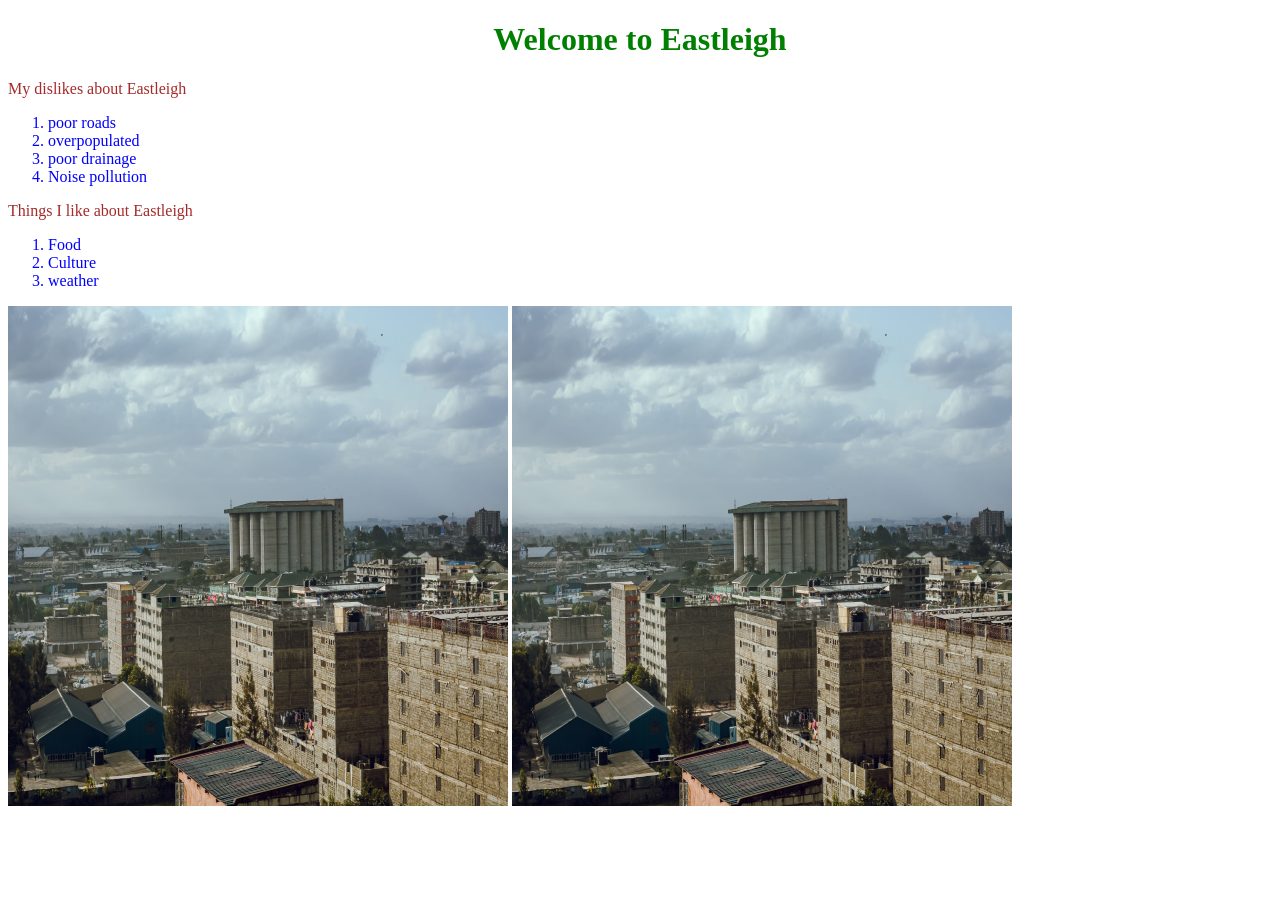
<file: Lesson 2/index.html>
<!DOCTYPE html>
<html>
<head>
  <title> Eastleigh</title>
  <style>
    h1{
      color: green;
      text-align: center;
    }

    img{
      width: 500px;
      height: 500px;
    }
  ol{
    color: blue;
  }
  p{
    color: brown;
  }

    

   </style> 
</head> 
 <body>
  <h1>Welcome to Eastleigh</h1>
  <p>My dislikes about Eastleigh</p>

  <ol>
   <li>poor roads</li>
   <li>overpopulated</li>
   <li>poor drainage</li>
   <li>Noise pollution</li>
  </ol>

  <p>Things I like about Eastleigh</p>
  <ol>
    <li>Food</li>
    <li>Culture</li>
    <li>weather</li>
  </ol>
  
  <img src="Eastleigh.jpg">
  <img src="Eastleigh.jpg">
 </body> 
  
    
    
    
    
      

  
    
</html>
</file>
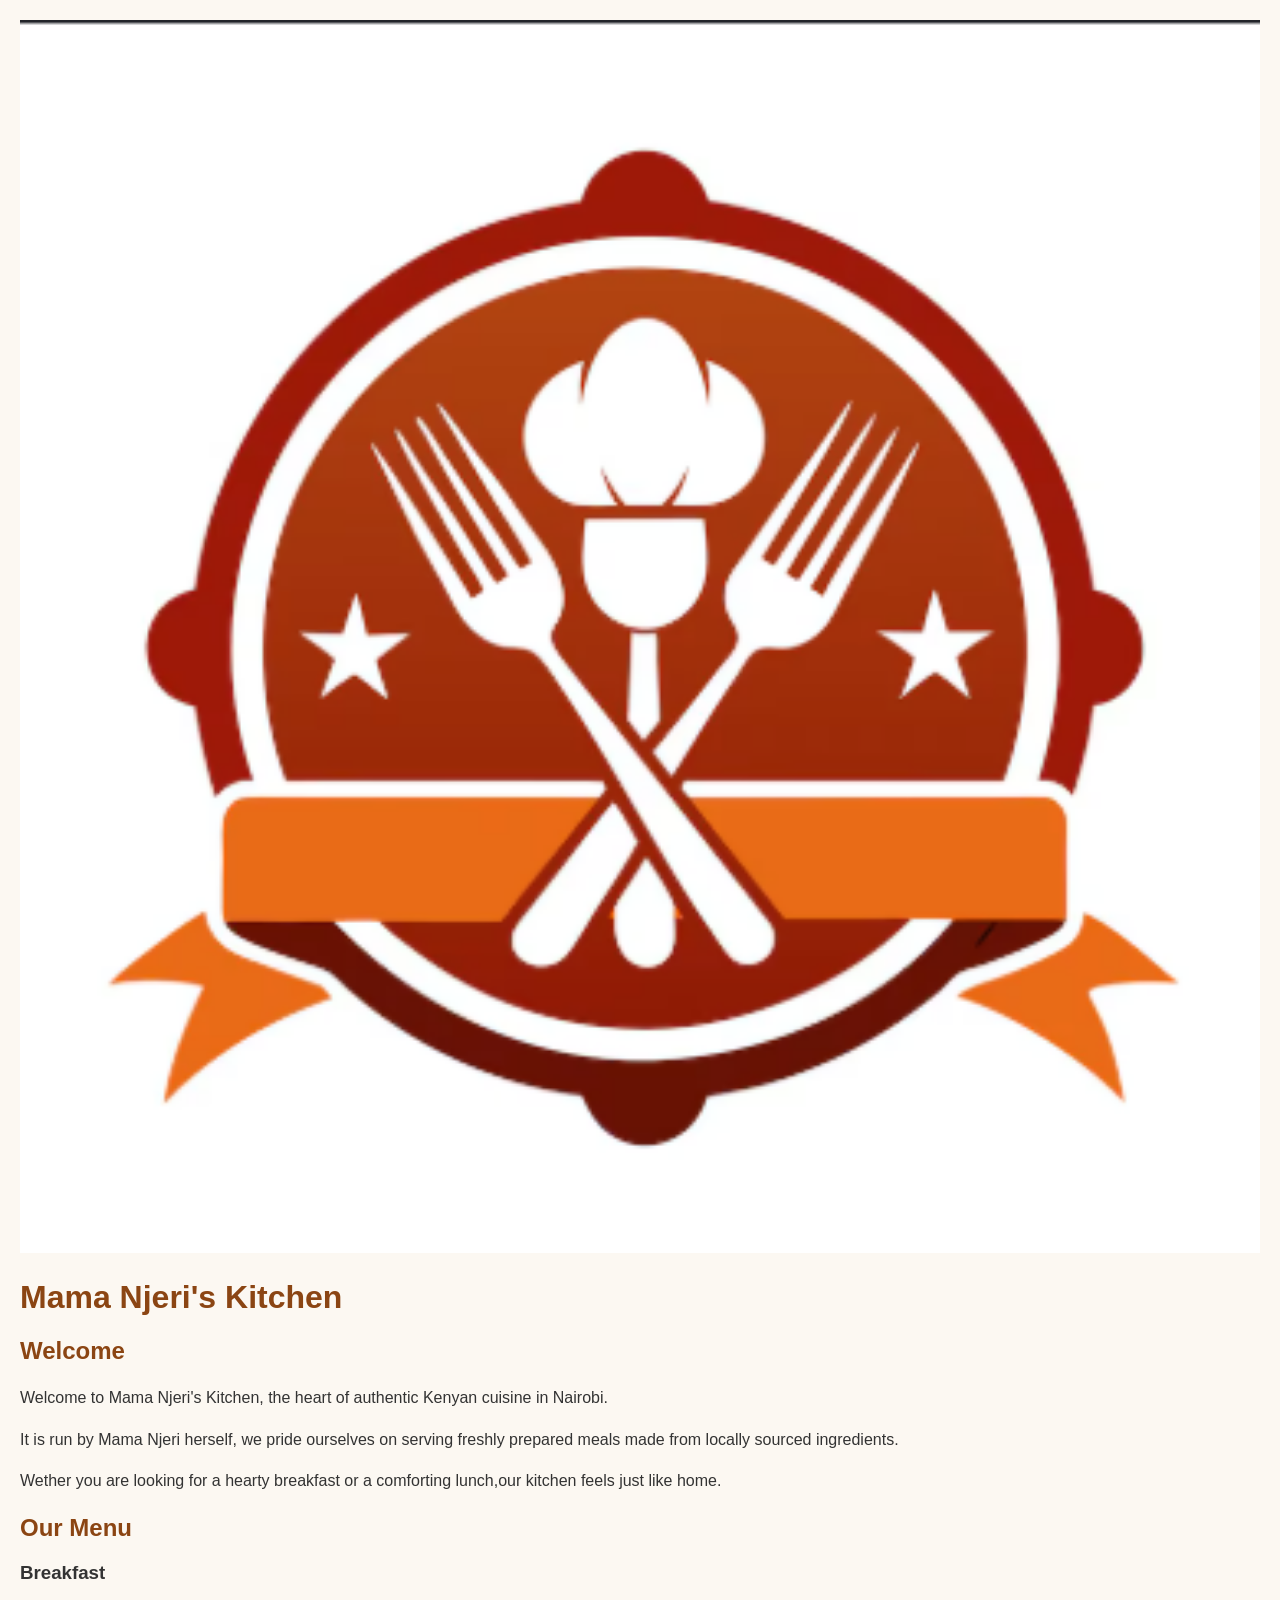
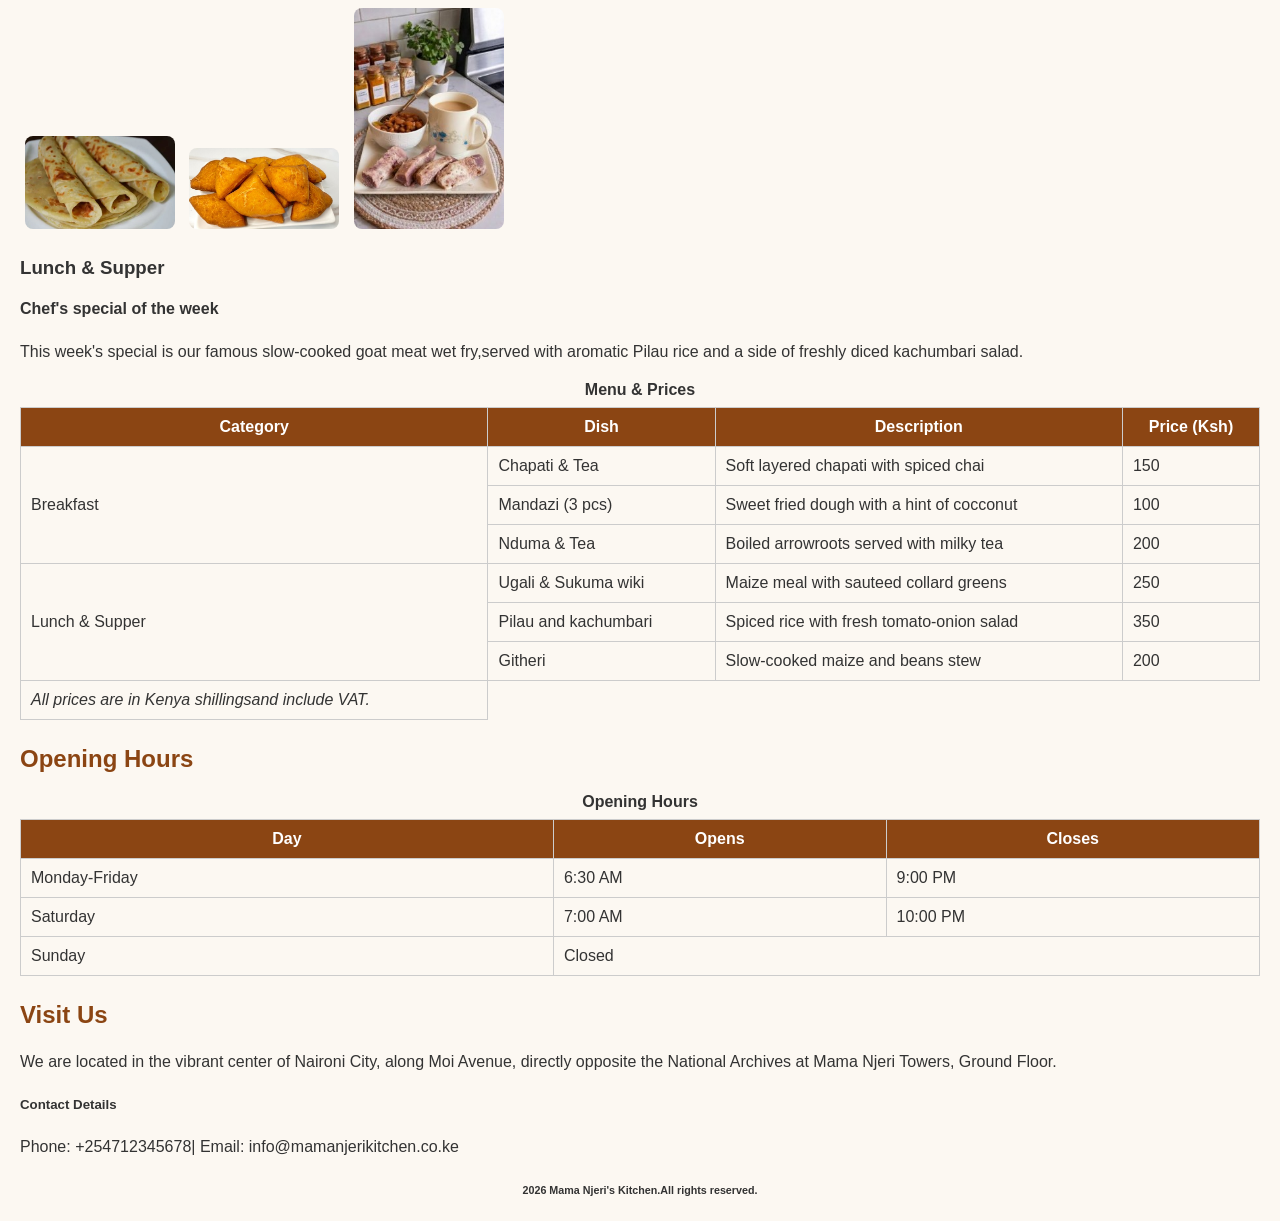
<file: Lesson 2/Njeri.html>
<!DOCTYPE html> 
<html lang="en">
    <head>
        <meta charset="UTF-8">
          <meta name="viewport" content="width=device-width, initial-scale=1.0">
           <title> Mama Njeri's Kitchen | Home</title>
           <link rel="icon" type="image/png" href="icon.png">
            <link rel="stylesheet" href="Njeri.css">
    </head>
    <body>
      <header>
        <img src="logo.png" alt="Mama Njeri's kitchen logo showing a cooking pot" title="Mama Njeri's kitchen logo" class="logo">
        <h1>Mama Njeri's Kitchen</h1>
      </header>
      <section>
        <h2>Welcome</h2>
        <p>Welcome to Mama Njeri's Kitchen, the heart of authentic Kenyan cuisine in Nairobi.</p>
        <p>It is run by Mama Njeri herself, we pride ourselves on serving freshly prepared meals made from locally sourced ingredients.</p>
        <p>Wether you are looking for a hearty breakfast or a comforting lunch,our kitchen feels just like home.</p>
      </section>
      <section>
        <h2>Our Menu</h2>

        <h3>Breakfast</h3>
        <img src="Chapati.jpg" alt="Soft layered chapati with a cup of hot tea" title="Breakfast Option" class="food-img">
        <img src="Mandazi.jpg" alt="Golden fried mandazi" title="Sweet Mandazi" class="food-img">
        <img src="nduma.jpg" alt="Boiled arrowroots next to a cup of milk tea" title="Traditional Breakfast" class="food-img">
        <h3>Lunch & Supper</h3>
        <h4>Chef's special of the week</h4>
        <p>This week's special is our famous slow-cooked goat meat wet fry,served with aromatic Pilau rice and a side of freshly diced kachumbari salad.</p>
        <table>
          <caption>Menu & Prices</caption>
          <thread>
            <tr>
              <th>Category</th>
              <th>Dish</th>
              <th>Description</th>
              <th>Price (Ksh)</th>
            </tr>
          </thread>
          <tbody>
            <tr>
              <td rowspan="3">Breakfast</td>
              <td>Chapati & Tea</td>
              <td>Soft layered chapati with spiced chai</td>
              <td>150</td>
            </tr>
            <tr>
              <td>Mandazi (3 pcs)</td>
              <td>Sweet fried dough with a hint of cocconut</td>
              <td>100</td>
            </tr>
            <tr>
              <td>Nduma & Tea</td>
              <td>Boiled arrowroots served with milky tea</td>
              <td>200</td>
            </tr>
            <tr>
              <td rowspan="3">Lunch & Supper</td>
              <td>Ugali & Sukuma wiki</td>
              <td>Maize meal with sauteed collard greens</td>
              <td>250</td>
            </tr>
            <tr>
              <td>Pilau and kachumbari</td>
              <td>Spiced rice with fresh tomato-onion salad</td>
              <td>350</td>
            </tr>
            <tr>
              <td>Githeri</td>
              <td>Slow-cooked maize and beans stew</td>
              <td>200</td>
            </tr>
          </tbody>
          <tfoot>
            <tr>
              <td>All prices are in Kenya shillingsand include VAT.</td>
            </tr>
          </tfoot>
        </table>
      </section>
      <section>
        <h2>Opening Hours</h2>
        <table>
          <caption>Opening Hours</caption>
          <thead>
            <tr>
              <th>Day</th>
              <th>Opens</th>
              <th>Closes</th>
            </tr>
          </thead>
          <tbody>
            <tr>
              <td>Monday-Friday</td>
              <td>6:30 AM</td>
              <td>9:00 PM</td>
            </tr>
            <tr>
              <td>Saturday</td>
              <td>7:00 AM</td>
              <td>10:00 PM</td>
            </tr>
            <tr>
              <td>Sunday</td>
              <td colspan="2">Closed</td>
            </tr>
          </tbody>
        </table>
      </section>
      <section>
        <h2>Visit Us</h2>
        <p>We are located in the vibrant center of Naironi City, along Moi Avenue, directly opposite the National Archives at Mama Njeri Towers, Ground Floor.</p>
        <h5>Contact Details</h5>
        <p>Phone: +254712345678| Email: info@mamanjerikitchen.co.ke</p>
      </section>
      <footer>
        <h6>2026 Mama Njeri's Kitchen.All rights reserved.</h6>
      </footer>
    </body>
</html>
</file>
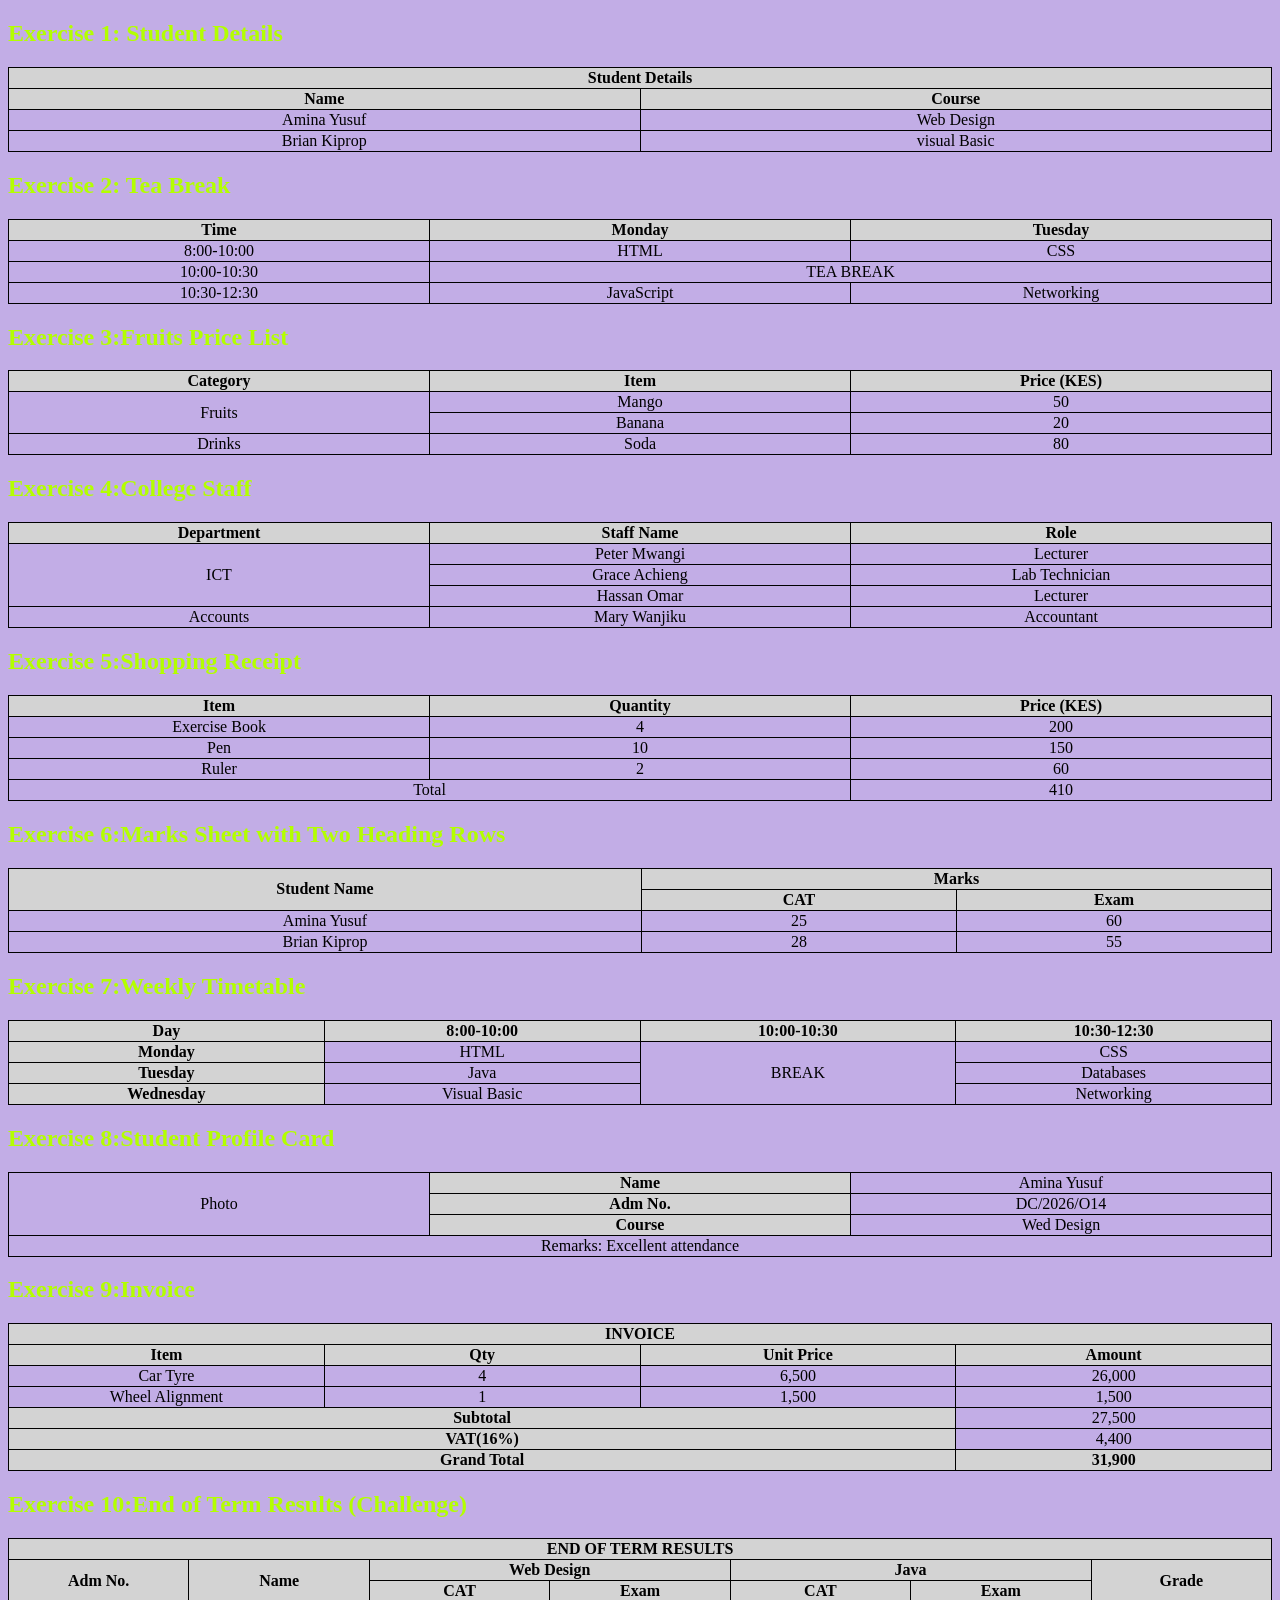
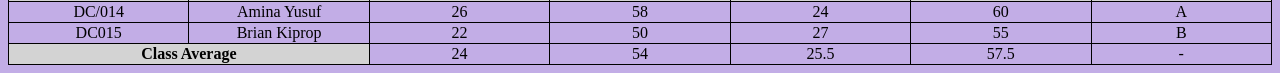
<file: Lesson 2/Ramla_tables.html>
<!DOCTYPE html>
<html>
    <head>
        <title>Tables</title>
        <Link rel="stylesheet" href="table.css">
        <link rel="icon" type="image/x-icon" href="itableico.ico">
    </head>
    <body>
        <h2>Exercise 1: Student Details</h2>
        <table>
            <tr>
                <th colspan="2">Student Details</th>
            </tr>
            <tr>
                <th>Name</th>
                <th>Course</th>
            </tr>
            <tr>
                <td>Amina Yusuf</td>
                <td>Web Design</td>
            </tr>
            <tr>
                <td>Brian Kiprop</td>
                <td>visual Basic</td>
            </tr>
        </table>
        <h2>Exercise 2: Tea Break</h2>
        <table>
            <tr>
                <th>Time</th>
                <th>Monday</th>
                <th>Tuesday</th>
            </tr>
            <tr>
                <td>8:00-10:00</td>
                <td>HTML</td>
                <td>CSS</td>
            </tr>
            <tr>
                <td>10:00-10:30</td>
                <td colspan="2">TEA BREAK</td>
            </tr>
            <tr>
                <td>10:30-12:30</td>
                <td>JavaScript</td>
                <td>Networking</td>
            </tr>
        </table>
        <h2>Exercise 3:Fruits Price List</h2>
        <table>
            <tr>
                <th>Category</th>
                <th>Item</th>
                <th>Price (KES)</th>
            </tr>
            <tr>
                <td rowspan="2">Fruits</td>
                <td>Mango</td>
                <td>50</td>
            </tr>
            <tr>
                <td>Banana</td>
                <td>20</td>
            </tr>
            <tr>
                <td>Drinks</td>
                <td>Soda</td>
                <td>80</td>
            </tr>
        </table>
        <h2>Exercise 4:College Staff</h2>
        <table>
            <tr>
                <th>Department</th>
                <th>Staff Name</th>
                <th>Role</th>
            </tr>
            <tr>
                <td rowspan="3">ICT</td>
                <td>Peter Mwangi</td>
                <td>Lecturer</td>
            </tr>
            <tr>
                <td>Grace Achieng</td>
                <td>Lab Technician</td>
            </tr>
            <tr>
                <td>Hassan Omar</td>
                <td>Lecturer</td>
            </tr>
            <tr>
                <td>Accounts</td>
                <td>Mary Wanjiku</td>
                <td>Accountant</td>
            </tr>
        </table>
        <h2>Exercise 5:Shopping Receipt</h2>
        <table>
            <tr>
                <th>Item</th>
                <th>Quantity</th>
                <th>Price (KES)</th>
            </tr>
            <tr>
                <td>Exercise Book</td>
                <td>4</td>
                <td>200</td>
            </tr>
            <tr>
                <td>Pen</td>
                <td>10</td>
                <td>150</td>
            </tr>
            <tr>
                <td>Ruler</td>
                <td>2</td>
                <td>60</td>
            </tr>
            <tr>
                <td colspan="2">Total</td>
                <td>410</td>
            </tr>
        </table>
        <h2>Exercise 6:Marks Sheet with Two Heading Rows</h2>
        <table>
            <tr>
                <th rowspan="2">Student Name</th>
                <th colspan="2">Marks</th>
            </tr>
            <tr>
                <th>CAT</th>
                <th>Exam</th>
            </tr>
            <tr>
                <td>Amina Yusuf</td>
                <td>25</td>
                <td>60</td>
            </tr>
            <tr>
                <td>Brian Kiprop</td>
                <td>28</td>
                <td>55</td>
            </tr>
        </table>
        <h2>Exercise 7:Weekly Timetable</h2>
        <table>
            <tr>
                <th>Day</th>
                <th>8:00-10:00</th>
                <th>10:00-10:30</th>
                <th>10:30-12:30</th>
            </tr>
            <tr>
                <th>Monday</th>
                <td>HTML</td>
                <td rowspan="3">BREAK</td>
                <td>CSS</td>
            </tr>
            <tr>
                <th>Tuesday</th>
                <td>Java</td>
                <td>Databases</td>
            </tr>
            <tr>
                <th>Wednesday</th>
                <td>Visual Basic</td>
                <td>Networking</td> 
            </tr>
        </table>
        <h2>Exercise 8:Student Profile Card</h2>
        <table>
            <tr>
                <td rowspan="3">Photo</td>
                <th>Name</th>
                <td>Amina Yusuf</td>
            </tr>
            <tr>
                <th>Adm No.</th>
                <td>DC/2026/O14</td>
            </tr>
            <tr>
                <th>Course</th>
                <td>Wed Design</td>
            </tr>
            <tr>
                <td colspan="3">Remarks: Excellent attendance</td>
            </tr>
        </table>
        <h2>Exercise 9:Invoice</h2>
        <table>
            <tr>
                <th colspan="4">INVOICE</th>
            </tr>
            <tr>
                <th>Item</th>
                <th>Qty</th>
                <th>Unit Price</th>
                <th>Amount</th>
            </tr>
            <tr>
                <td>Car Tyre</td>
                <td>4</td>
                <td>6,500</td>
                <td>26,000</td>
            </tr>
            <tr>
                <td>Wheel Alignment</td>
                <td>1</td>
                <td>1,500</td>
                <td>1,500</td>
            </tr>
            <tr>
                <th colspan="3">Subtotal</th>
                <td>27,500</td>
            </tr>
            <tr>
                <th colspan="3">VAT(16%)</th>
                <td>4,400</td>
            </tr>
            <tr>
                <th colspan="3">Grand Total</th>
                <th>31,900</th>
            </tr>
        </table>
        <h2>Exercise 10:End of Term Results (Challenge)</h2>
        <table>
            <tr>
                <th colspan="7">END OF TERM RESULTS</th>
            </tr>
            <tr>
                <th rowspan="2">Adm No.</th>
                <th rowspan="2">Name</th>
                <th colspan="2">Web Design</th>
                <th colspan="2">Java</th>
                <th rowspan="2">Grade</th>
            </tr>
            <tr>
                <th>CAT</th>
                <th>Exam</th>
                <th>CAT</th>
                <th>Exam</th>
            </tr>
            <tr>
                <td>DC/014</td>
                <td>Amina Yusuf</td>
                <td>26</td>
                <td>58</td>
                <td>24</td>
                <td>60</td>
                <td>A</td>
            </tr>
            <tr>
                <td>DC015</td>
                <td>Brian Kiprop</td>
                <td>22</td>
                <td>50</td>
                <td>27</td>
                <td>55</td>
                <td>B</td>
            </tr>
            <tr>
                <th colspan="2"> Class Average</th>
                <td>24</td>
                <td>54</td>
                <td>25.5</td>
                <td>57.5</td>
                <td>-</td>
            </tr>
        </table>
    </body>
</html>
</file>
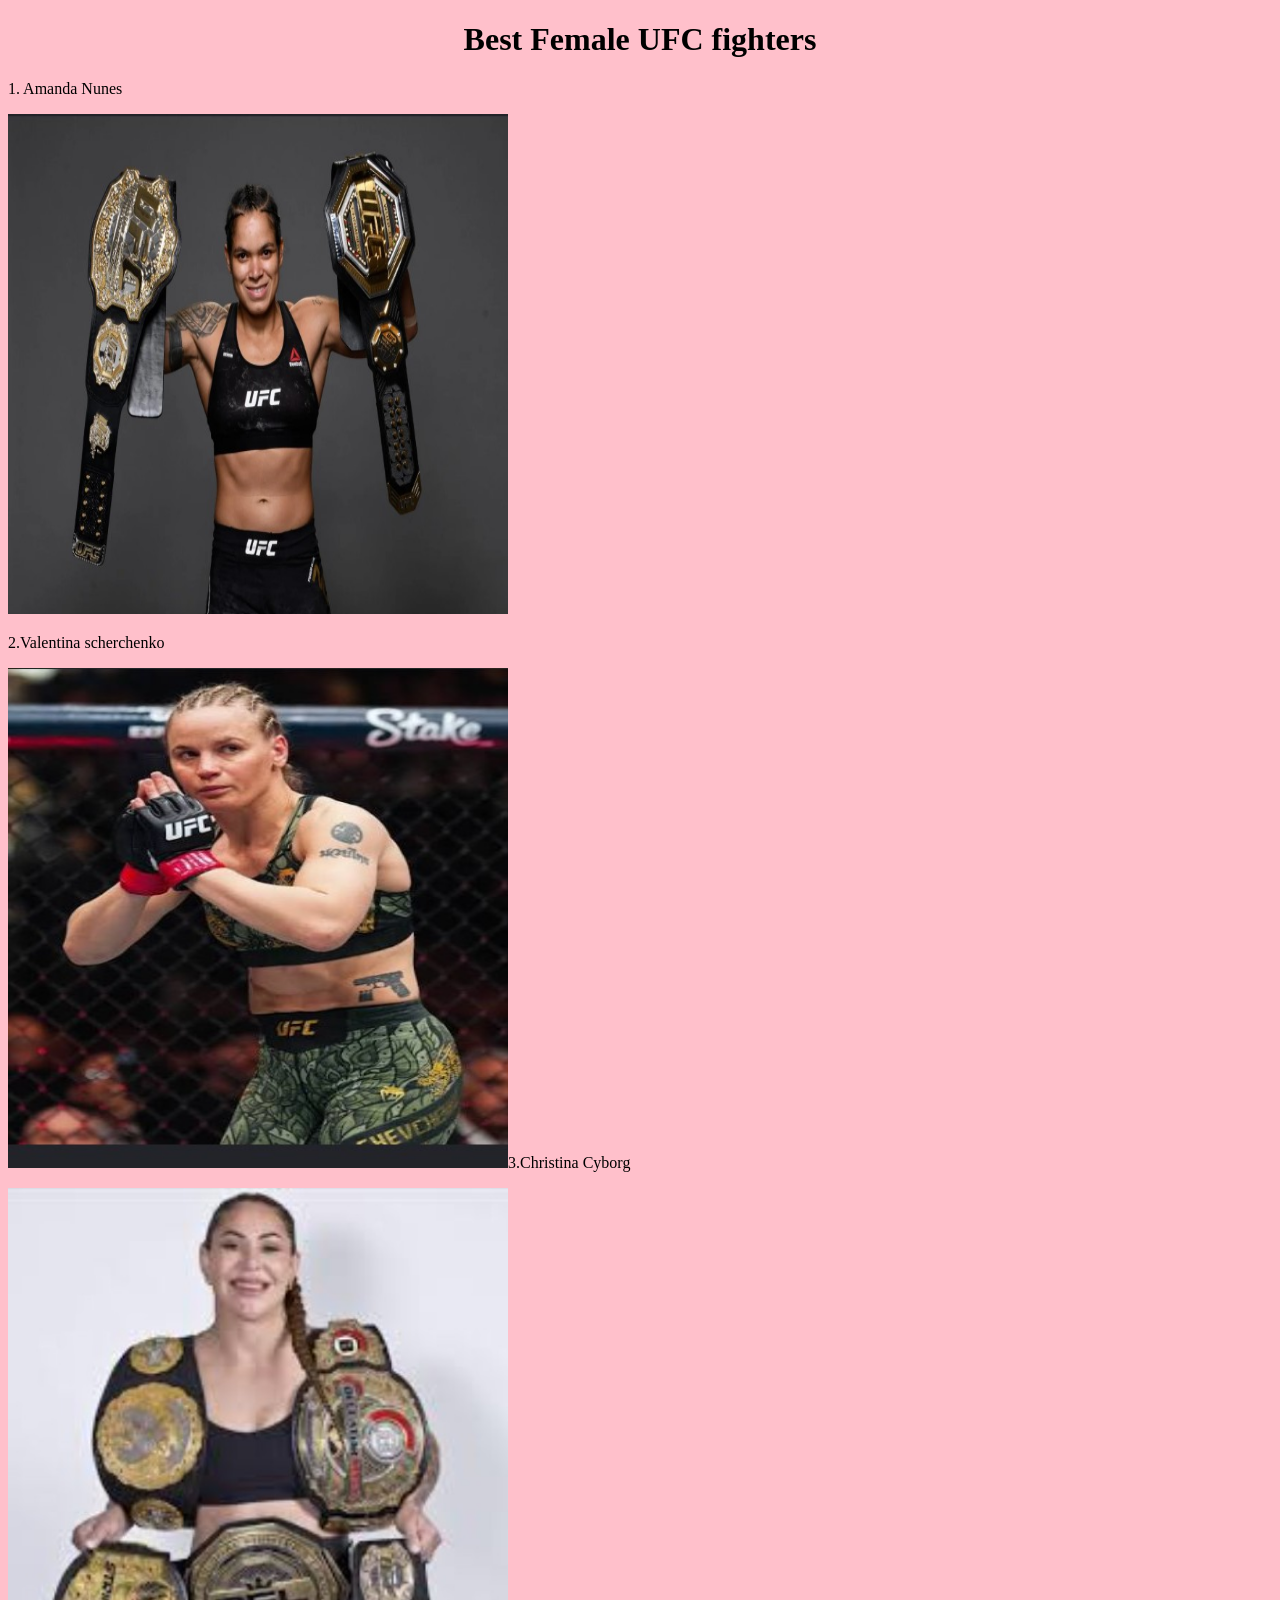
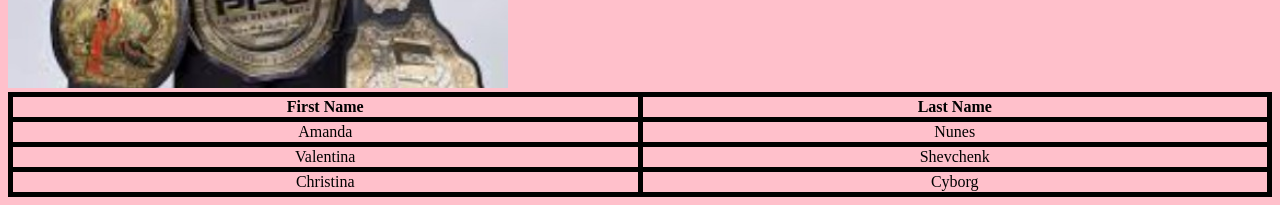
<file: Lesson 2/Ufc.html>
<!DOCTYPE html>
<html>
    <head>
        <title>Best Female UFC fighters</title>
     <link rel="stylesheet" href="ufc.css">
     <link rel="icon" type="image/x-icon" href="ufcicon.ico">
    
    </head>
    <body>
        <h1>Best Female UFC fighters</h1>
        <p>1. Amanda Nunes</p>
        <img src="Amanda Nunes.jpg">
        <P>2.Valentina scherchenko</P>
        <img src="valentina schevchenko.jpg"

        <p>3.Christina Cyborg</p>
        <img src="christina cyborg.jpg">
        <table>
            <tr>
                <th> First Name</th>

                <th> Last Name</th>
            </tr>
            <tr>
            <td> Amanda</td>
            <td>Nunes</td>
                
             
            </tr>
            <tr>
                <td>Valentina</td>
                <td>Shevchenk</td>
            </tr>
            <tr>
                <td>Christina</td>
                <td>Cyborg</td>

            </tr>
        </table>
    </body>
</html>
</file>
<file: Lesson 2/Njeri.css>
body {
    font-family: 'Segoe UI', Tahoma, Geneva, Verdana, sans-serif;
    background-color: #fcf8f2;
    color: #333333;
    margin: 20px;
}
h1,h2 {
    color: #8b4513;
}
h6{
    text-align: center;
}
p{
    line-height: 1.6;
}
.logo{
    width: 100%;
}
.food-img {
    width: 150px;
    border-radius: 8px;
    margin: 5px;
}
table{
    border-collapse: collapse;
    width: 100%;
    margin-top: 15px;
    margin-bottom: 25px;
}
th,td{
    border: 1px solid #cccccc;
    padding: 10px;
}
th{
    background-color: #8b4513;
    color: #ffffff;
}
caption{
    font-weight: bold;
    margin-bottom: 8px;
}
tfoot{
    font-style: italic;
}
</file>
<file: Lesson 2/table.css>
body{
    background-color: rgb(194, 173, 230);
}
h2{
    color: rgb(179, 255, 0);
}
 table,tr,td,th{
    border: 1px solid black;
    border-collapse: collapse;
    width: 100%;
    table-layout: fixed;
    text-align: center;
 }
 th{
    background-color: lightgray;
 }
</file>
<file: Lesson 2/ufc.css>
body{
    background-color: pink;
}
h1{
    text-align: center;
}
img{
    width: 500px;height: 500px;
}
table,tr,td,th{
    border: 5px solid black;
    border-collapse: collapse;
    width: 100%;
    table-layout: fixed;
    text-align: center;
}
</file>
